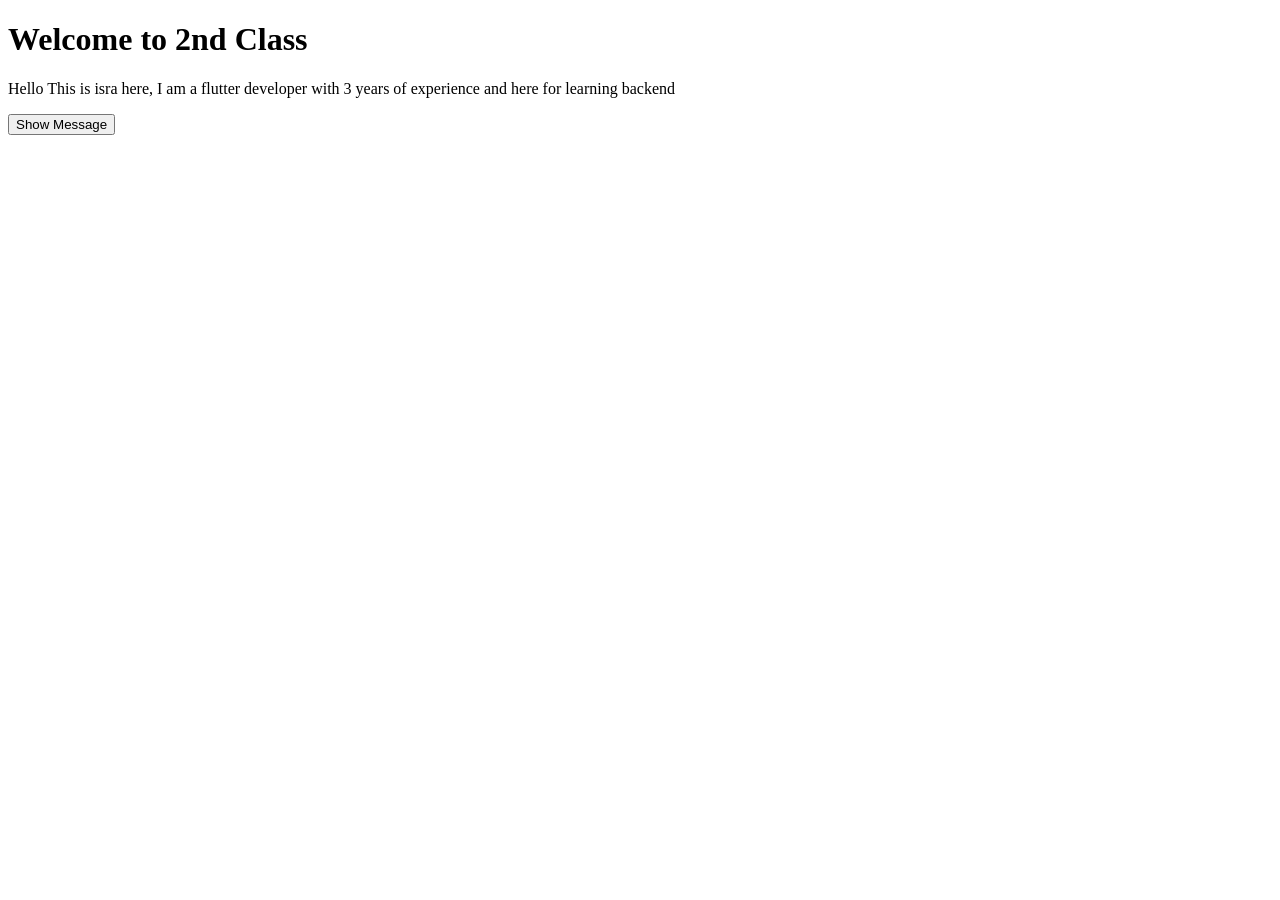
<file: q2_dom.html>
<!DOCTYPE html>
<html>
<head>
    <title>DOM Manipulation</title>
</head>
<body>
    <h1 id="title">Welcome to 2nd Class</h1>
    <p id="message">Hello This is isra here, I am a flutter developer with 3 years of experience and here for learning backend</p>
    <input type="button" id="showBtn" value="Show Message">

    <script src="q2_script.js"></script>
</body>
</html>
</file>
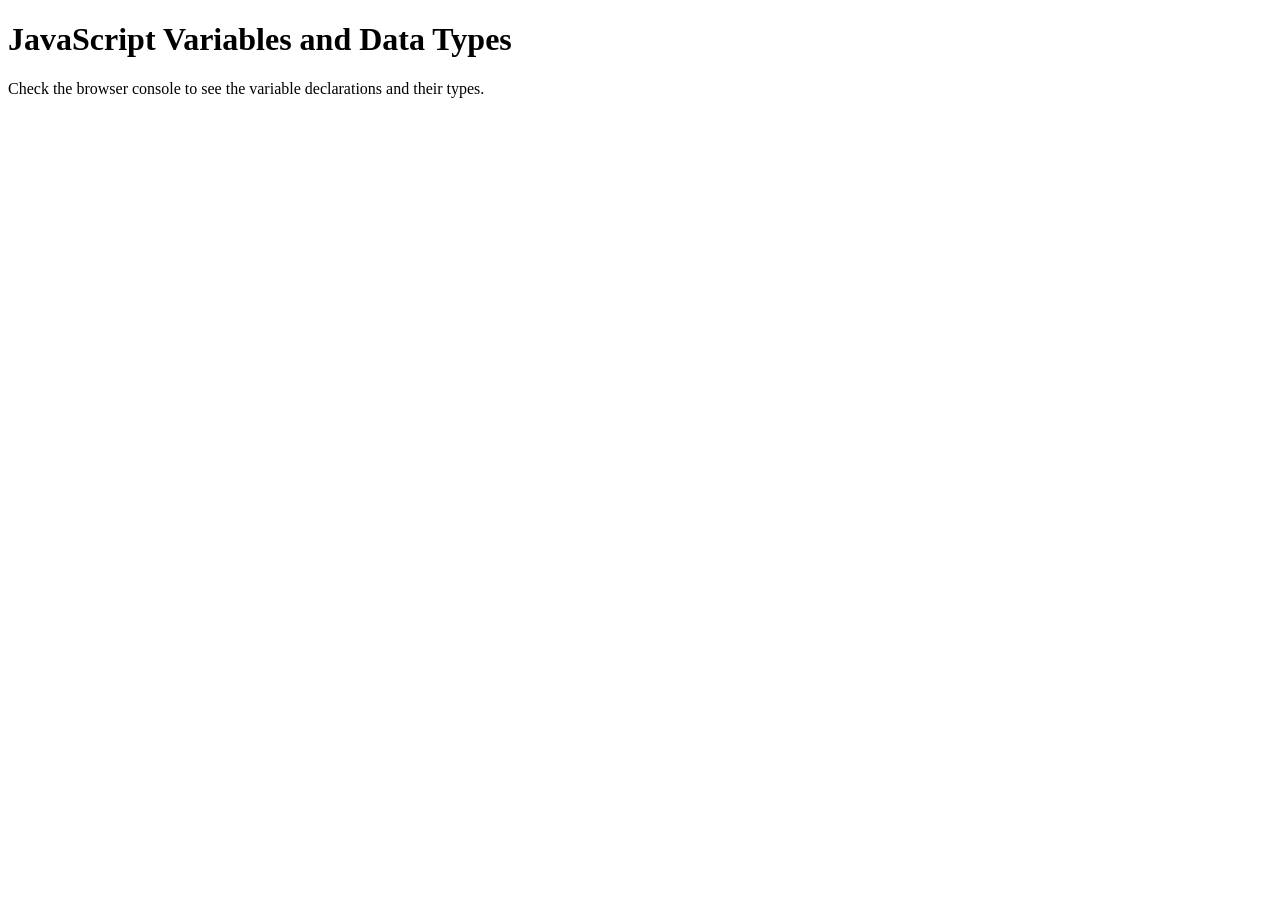
<file: q3_variables.html>
<!DOCTYPE html>
<html>
<head>
    <title>JavaScript Variables and Data Types</title>
</head>
<body>
    <h1>JavaScript Variables and Data Types</h1>
    <p>Check the browser console to see the variable declarations and their types.</p>

    <script src="q3_variables.js"></script>
</body>
</html>
</file>
